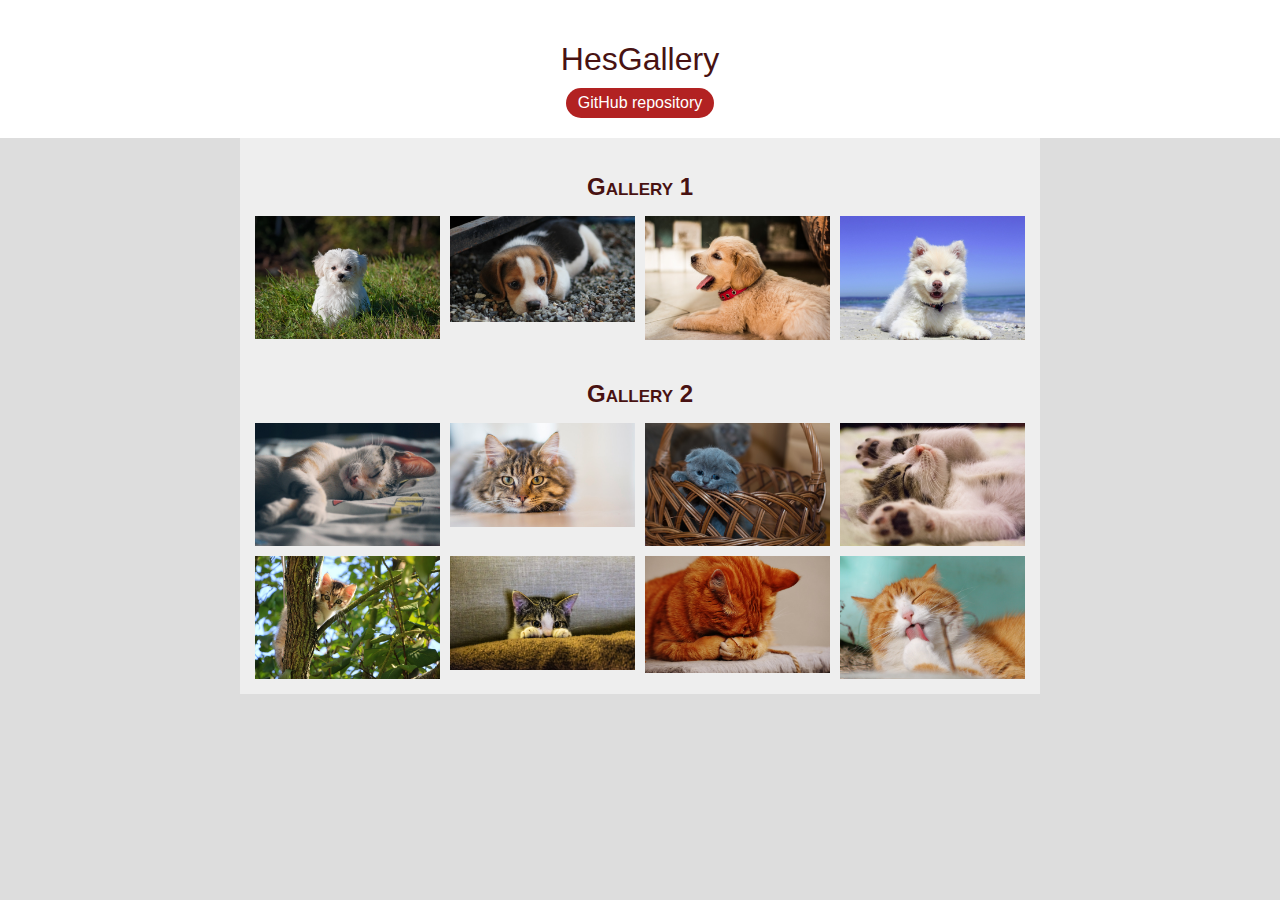
<file: hes-gallery-master/demo/index.html>
<!doctype html>

<html>

<head>
    <title>HesGallery</title>
    <meta charset="UTF-8">
    <meta name="viewport" content="initial-scale=1.0">
    <link rel="stylesheet" href="style.css">
    <link rel="stylesheet" href="../src/hes-gallery.css">
</head>

<body class="elo">
    <header>
        <h1>HesGallery</h1>
        <a href="https://github.com/demtario/hes-gallery" target="_blank" class="btn">GitHub repository</a>
    </header>
   
    <main>
        <h2>Gallery 1</h2>
        <div class="hes-gallery">
            <img src="img/dogo-uno.jpg" alt="image1" data-fullsize="img/dogo-uno.jpg" data-subtext='piesiak'>
            <img src="img/dogo-dos.jpeg" alt="image2" data-subtext="Podpis zdjęcia kolejnego">
            <img src="img/dogo-tres.jpeg" alt="image3" data-subtext="Kolejny podpis zdjęcia">
            <img src="img/dogo-cuatro.jpeg" alt="image4" data-subtext="Podpis czwartego już zdjęcia" >
        </div>

        <h2>Gallery 2</h2>
        <div class="hes-gallery" data-wrap="false" data-img-count="false">
            <img src="img/uno.jpeg" alt="image1" data-subtext="kociak" data-alt="kociak">
            <img src="img/dos.jpeg" alt="image2" data-subtext="Kolejny kociak">
            <img src="img/tres.jpeg" alt="image3" data-subtext="Trzeci kociak ^^" >
            <img src="img/cuatro.jpeg" alt="image4" data-subtext="Leci czwart" data-alt="co jeest" >
            <img src="img/cinto.jpeg" alt="image5" data-subtext="Daleeeej" >
            <img src="img/seis.jpeg" alt="image6" data-subtext="Kozaaak" >
            <img src="img/siete.jpeg" alt="image7" data-subtext="Słodziaaaaak" >
            <img src="img/ocho.jpeg" alt="image8" data-subtext="Ostatni kociak :/" >
        </div>

    </main>

    <!-- <script src="../src/hes-gallery.js"></script> -->
    <script src="../dist/hes-gallery.js"></script>
    <script>

        HesGallery.setOptions({
            disableScrolling: false,
            hostedStyles: false,
            animations: true,

            showImageCount: true,
            wrapAround: true
        });

    </script>
</body>
</html>
</file>
<file: hes-gallery-master/demo/style.css>
body {
  box-sizing: border-box;
  font-family: Arial;
  margin: 0;
  background-color: #ddd;
  height: 100vh;
}

header {
  background-color: white;
  padding: 20px;
  text-align: center;
}

header h1 {
  color: #481212;
  font-weight: 300;
  margin-bottom: 10px;
}

main {
  width: 800px;
  padding: 5px;
  box-sizing: border-box;
  margin: 0 auto;
  background-color: #eee;
}

.btn {
  display: inline-block;
  background-color: firebrick;
  padding: 6px 12px;
  color: #fff;
  border-radius: 18px;
  text-decoration: none;
  transition: 0.3s;
}

.btn:hover {
  filter: brightness(1.1);
}

.hes-gallery {
  display: grid;
  grid-template-columns: 1fr 1fr 1fr 1fr;
  grid-gap: 10px;
  padding: 10px;
  columns: 4;
}

.hes-gallery img {
  width: 100%;
  object-fit: cover;
  transition: 0.3s;
  cursor: pointer;
}

.hes-gallery img:hover {
  transform: scale(1.04);
  box-shadow: 2px 2px 6px #555;
}

h2 {
  margin-top: 30px;
  margin-bottom: 5px;
  font-variant: small-caps;
  text-align: center;
  color: #481212;
}

p {
  margin: 0;
}

@media (max-width: 800px) {
  main {
    width: 100%;
  }
  header img {
    width: 80%;
    object-fit: contain;
  }
  .hes-gallery {
    grid-template-columns: 1fr 1fr 1fr;
  }
}

@media (max-width: 500px) {
  .hes-gallery {
    grid-template-columns: 1fr 1fr;
  }
}
</file>
<file: hes-gallery-master/src/hes-gallery.css>
/*!

	HesGallery v1.4.11

	Copyright (c) 2018-2019 Artur Medrygal <medrygal.artur@gmail.com>

	Product under MIT licence

*/

#hgallery {
  display: block;
  content: '';
  position: fixed;
  top: 0;
  left: 0;
  width: 100%;
  height: 100vh;
  background-color: rgba(0, 0, 0, 0.9);
  visibility: hidden;
  display: flex;
  justify-content: center;
  align-items: center;
  opacity: 0;
  transition: 0.3s;
  z-index: 99999;
}

.hg-disable-scrolling {
  overflow: hidden !important;
}

#hg-bg {
  position: absolute;
  top: 0;
  left: 0;
  width: 100%;
  height: 100vh;
  z-index: 1;
}

#hg-bg::after {
  content: '';
  position: absolute;
  display: block;
  top: 20px;
  right: 20px;
  width: 30px;
  height: 30px;
  background-image: url([data-uri]);
  background-position: center;
  background-size: contain;
  cursor: pointer;
  opacity: 0.8;
}

#hg-bg::after:hover {
  background-color: white;
}

#hgallery.open {
  visibility: visible !important;
  opacity: 1;
}

#hg-pic-cont {
  max-width: calc(70% - 40px);
  max-height: 90vh;
  cursor: default;
  z-index: 12;
  position: relative;
  background-color: white;
  transition: transform 0.3s;
  transform: scale(1);
}

#hg-pic-cont.hg-transition {
  transform: scale(0.1);
}

#hg-subtext {
  color: #ddd;
  font-size: 14px;
  position: absolute;
  display: block;
  left: 5px;
  top: calc(100% + 6px);
}

#hg-howmany {
  color: #aaa;
  font-size: 14px;
  position: absolute;
  display: block;
  right: 5px;
  bottom: -20px;
}

#hg-pic {
  width: auto;
  height: auto;
  min-height: 100px;
  min-width: 100px;
  max-width: 100%;
  max-height: 90vh;
  box-sizing: border-box;
  display: block;
  cursor: default;
  object-fit: contain;
  margin: 0;

  /*    border-radius: 5px;*/
}

#hg-pic:hover {
  transform: none;
  box-shadow: none;
}

#hgallery button {
  position: absolute;
  display: block;
  margin: auto 0;
  width: 60px;
  height: 60px;
  z-index: 11;
  cursor: pointer;
  background-color: transparent;
  background-image: url('[data-uri]');
  background-size: contain;
  border: 0;
  outline: 0;
  opacity: 0;
  transition: opacity 0.3s, visibility 0.3s;
  visibility: hidden;
}

#hgallery.open button {
  visibility: visible;
  opacity: 0.7;
}

#hgallery button:hover {
  opacity: 1;
}

#hgallery button#hg-prev {
  left: 10px;
  -webkit-transform: rotate(180deg);
  transform: rotate(180deg);
}

#hgallery button#hg-prev:active {
  left: 7px;
}

#hgallery button#hg-next {
  right: 10px;
}

#hgallery button#hg-next:active {
  right: 7px;
}

#hgallery #hg-prev-onpic,
#hgallery #hg-next-onpic {
  position: absolute;
  top: 0;
  left: 0;
  width: 34%;
  height: 100%;
  cursor: pointer;
}

#hgallery #hg-next-onpic {
  right: 0;
  left: auto;
  width: 66%;
}

.hg-unvisible {
  opacity: 0 !important;
  visibility: hidden;
}

@media (max-width: 1100px) {
  #hg-pic-cont {
    max-width: calc(100% - 40px);
  }
}
</file>
